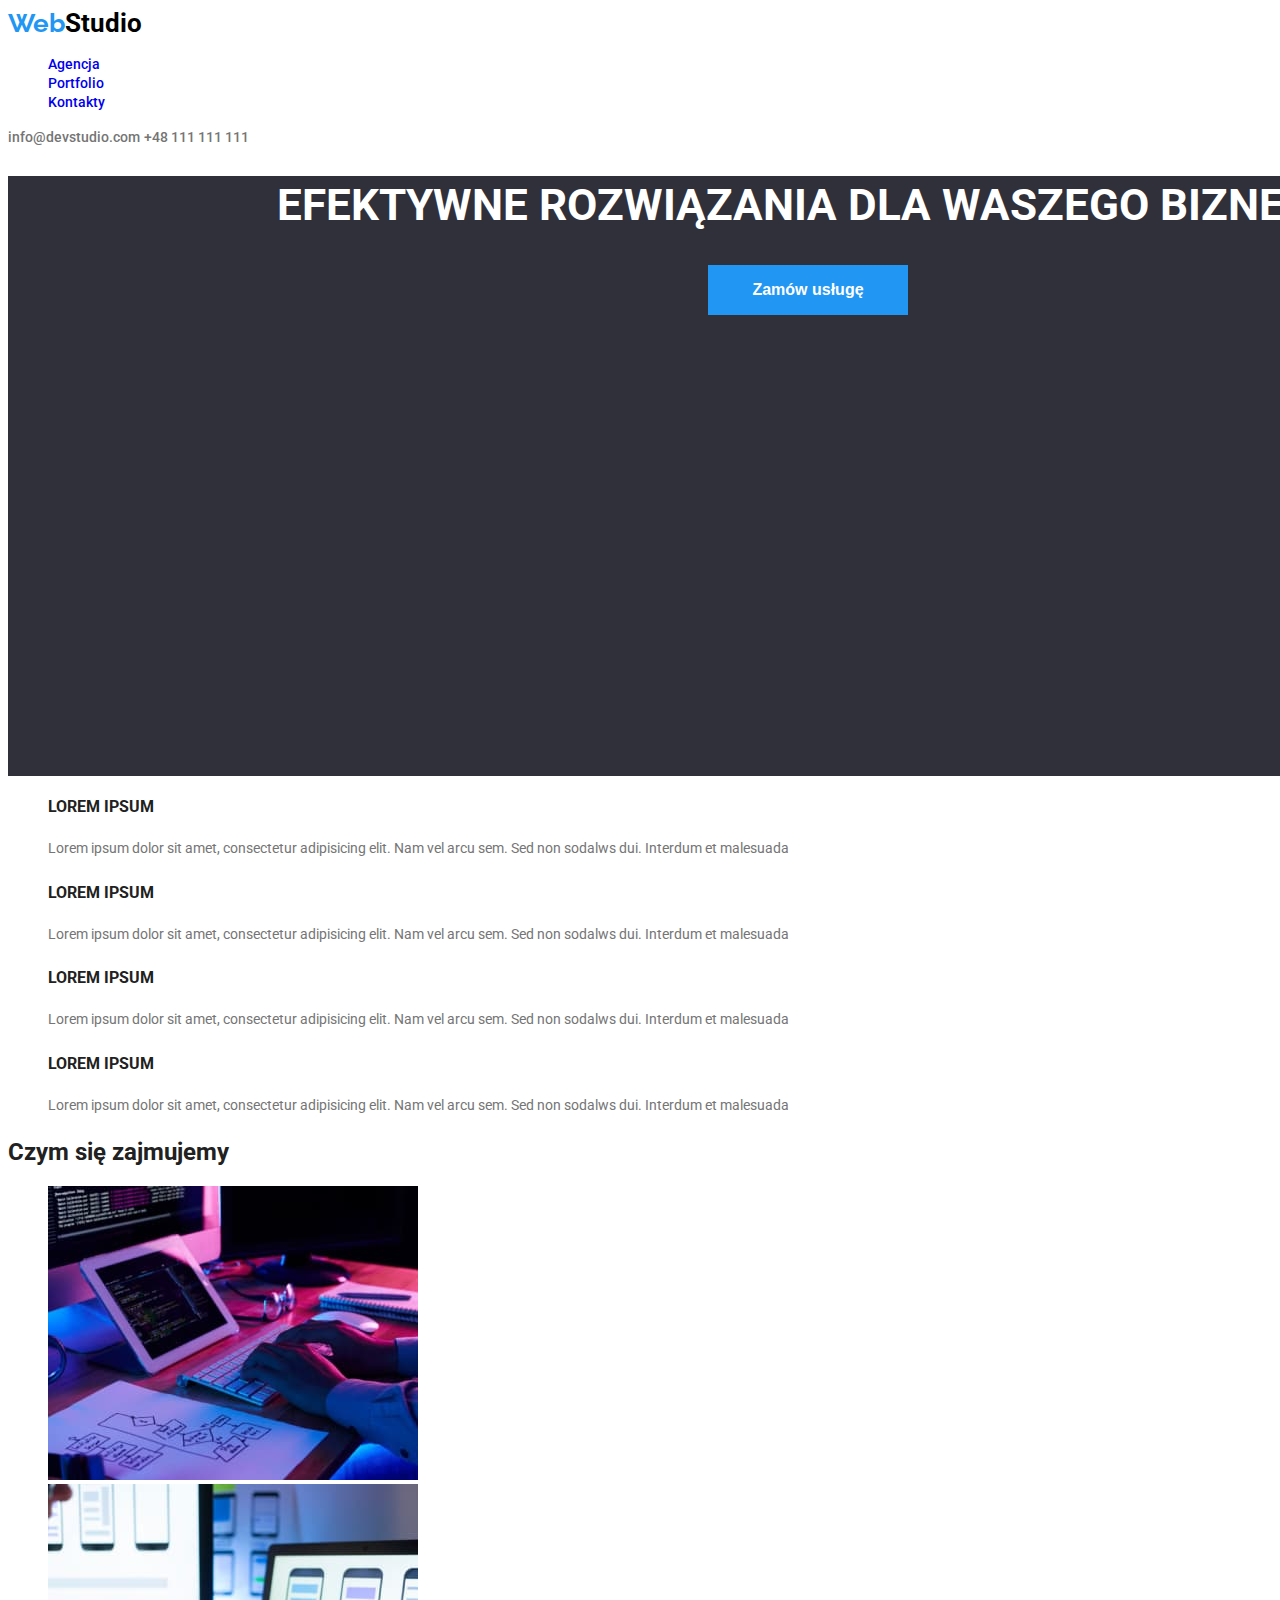
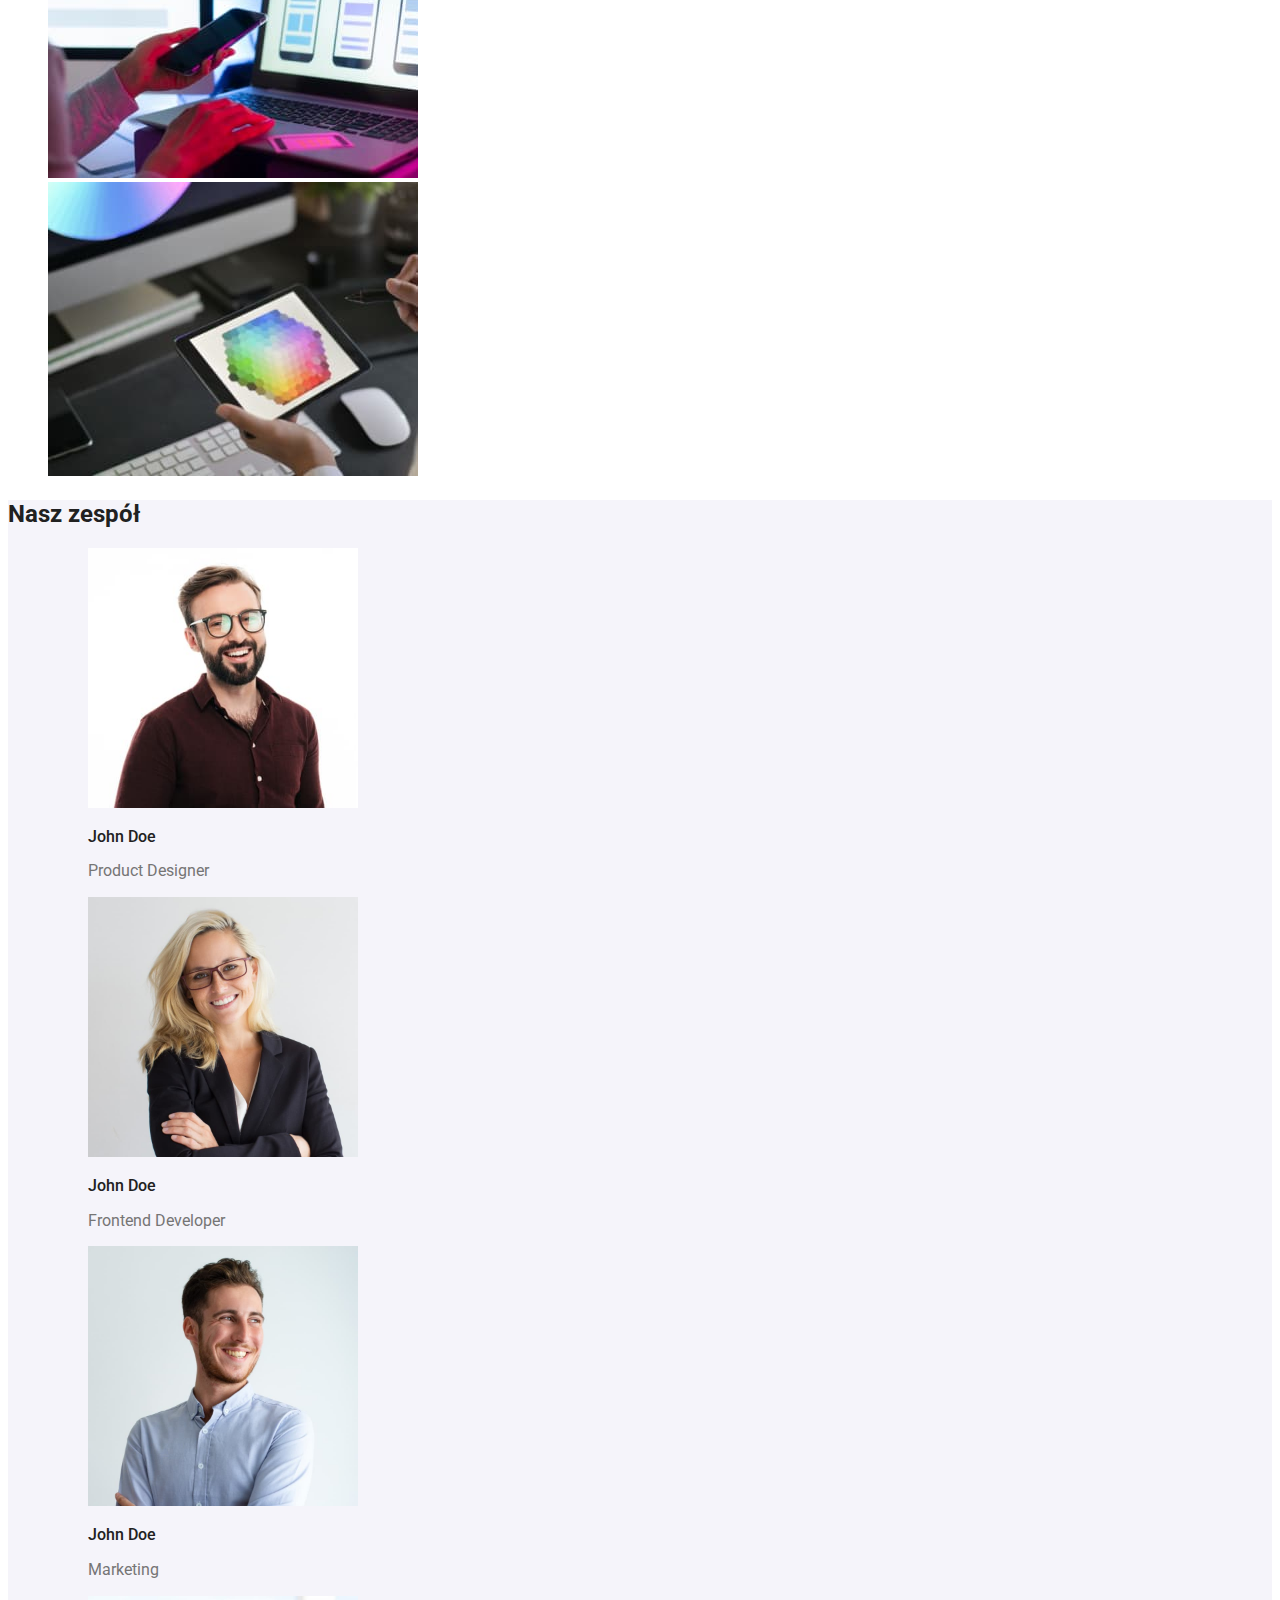
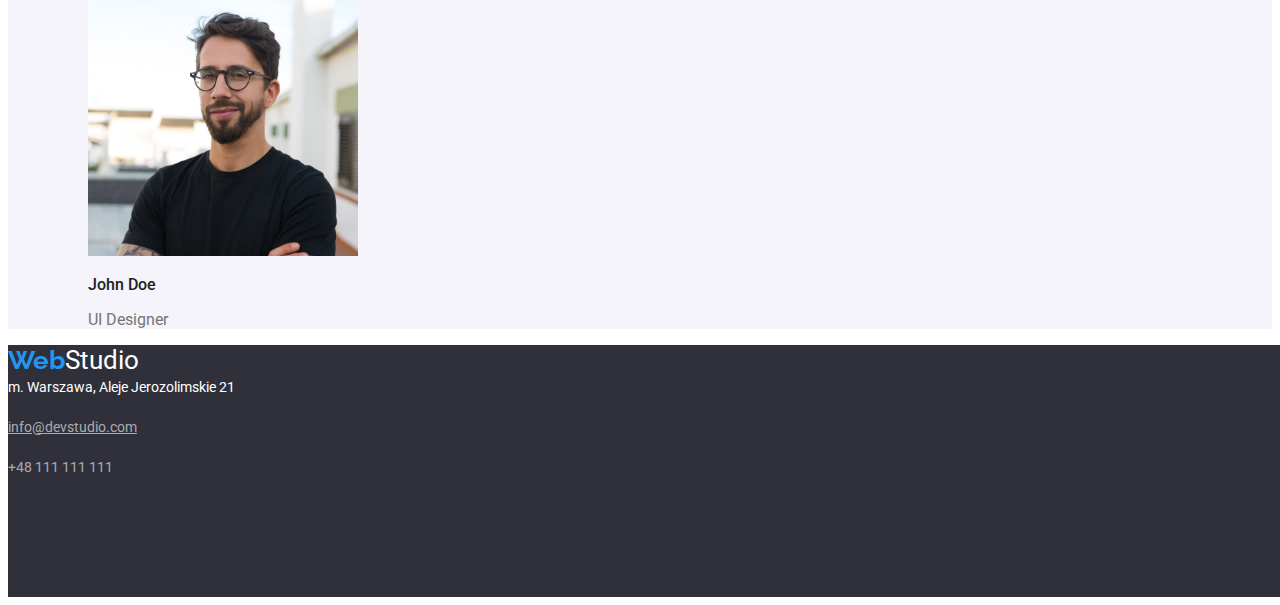
<file: index.html>
<!DOCTYPE html>
<html lang="pl">
  <head>
    <link rel="stylesheet" href="./css/styles.css" />
    <title>Studio</title>
    <link rel="preconnect" href="https://fonts.googleapis.com" />
    <link rel="preconnect" href="https://fonts.gstatic.com" crossorigin />
    <link
      href="https://fonts.googleapis.com/css2?family=Raleway:wght@700&family=Roboto:wght@400;500;700;900&display=swap"
      rel="stylesheet"
    />
    <link href="css/styles.css" rel="stylesheet" />
  </head>

  <body>
    <header class="header-style">
      <nav>
        <a class="logo" href="./index.html"
          ><span class="web-text">Web</span>Studio</a
        >
        <ul class="list">
          <li>
            <a href="./index.html" class="web-navigation">Agencja</a>
          </li>
          <li>
            <a href="./portfolio.html" class="web-navigation">Portfolio</a>
          </li>
          <li><a href="#" class="web-navigation">Kontakty</a></li>
        </ul>
      </nav>

      <a class="contact-links" href="mailto:info@devstudio.com"
        >info@devstudio.com</a
      >
      <a class="contact-links" href="tel:+48111111111">+48 111 111 111</a>
    </header>

    <main>
      <section class="section-primary">
        <h1 class="tittle">EFEKTYWNE ROZWIĄZANIA DLA WASZEGO BIZNESU</h1>
        <button type="button" class="order">Zamów usługę</button>
      </section>

      <div>
        <ul class="list">
          <li>
            <h4>LOREM IPSUM</h4>
            <p class="text-studio">
              Lorem ipsum dolor sit amet, consectetur adipisicing elit. Nam vel
              arcu sem. Sed non sodalws dui. Interdum et malesuada
            </p>
          </li>

          <li>
            <h4>LOREM IPSUM</h4>
            <p class="text-studio">
              Lorem ipsum dolor sit amet, consectetur adipisicing elit. Nam vel
              arcu sem. Sed non sodalws dui. Interdum et malesuada
            </p>
          </li>

          <li>
            <h4>LOREM IPSUM</h4>
            <p class="text-studio">
              Lorem ipsum dolor sit amet, consectetur adipisicing elit. Nam vel
              arcu sem. Sed non sodalws dui. Interdum et malesuada
            </p>
          </li>

          <li>
            <h4>LOREM IPSUM</h4>
            <p class="text-studio">
              Lorem ipsum dolor sit amet, consectetur adipisicing elit. Nam vel
              arcu sem. Sed non sodalws dui. Interdum et malesuada
            </p>
          </li>
        </ul>
      </div>

      <section>
        <h2 class="what-we-do">Czym się zajmujemy</h2>
        <ul class="list">
          <li>
            <img
              src="images/whatwedo/keyboard.jpg"
              alt="Ręce na klawiaturze"
              width="370"
              height="294"
            />
          </li>
          <li>
            <img
              src="images/whatwedo/laptop.jpg"
              alt="Otwarty laptop"
              width="370"
              height="294"
            />
          </li>
          <li>
            <img
              src="images/whatwedo/tablet.jpg"
              alt="Tablet"
              width="370"
              height="294"
            />
          </li>
        </ul>
      </section>

      <section class="team">
        <h2 class="team-tittle">Nasz zespół</h2>
        <ul class="list">
          <li>
            <figure>
              <img
                src="images/team/product-designer.jpg"
                alt="Zdjęcie pracownika"
                width="270"
                height="260"
              />
              <figcaption>
                <p class="employee">John Doe</p>
                <p class="job-position">Product Designer</p>
              </figcaption>
            </figure>
          </li>

          <li>
            <figure>
              <img
                src="images/team/frontend-developer.jpg"
                alt="Zdjęcie pracownika"
                width="270"
                height="260"
              />
              <figcaption>
                <p class="employee">John Doe</p>
                <p class="job-position">Frontend Developer</p>
              </figcaption>
            </figure>
          </li>

          <li>
            <figure>
              <img
                src="images/team/marketing.jpg"
                alt="Zdjęcie pracownika"
                width="270"
                height="260"
              />
              <figcaption>
                <p class="employee">John Doe</p>
                <p class="job-position">Marketing</p>
              </figcaption>
            </figure>
          </li>

          <li>
            <figure>
              <img
                src="images/team/ui-designer.jpg"
                alt="Zdjęcie pracownika"
                width="270"
                height="260"
              />
              <figcaption>
                <p class="employee">John Doe</p>
                <p class="job-position">UI Designer</p>
              </figcaption>
            </figure>
          </li>
        </ul>
      </section>
    </main>

    <footer class="footer-style">
      <span class="web-text">Web</span><span class="studio">Studio</span>
      <address class="address">m. Warszawa, Aleje Jerozolimskie 21</address>
      <p>
        <a href="mailto:info@devstudio.com" class="footer-mail"
          >info@devstudio.com</a
        >
      </p>
      <p>
        <a href="tel:+48111111111" class="footer-phone">+48 111 111 111</a>
      </p>
    </footer>
  </body>
</html>
</file>
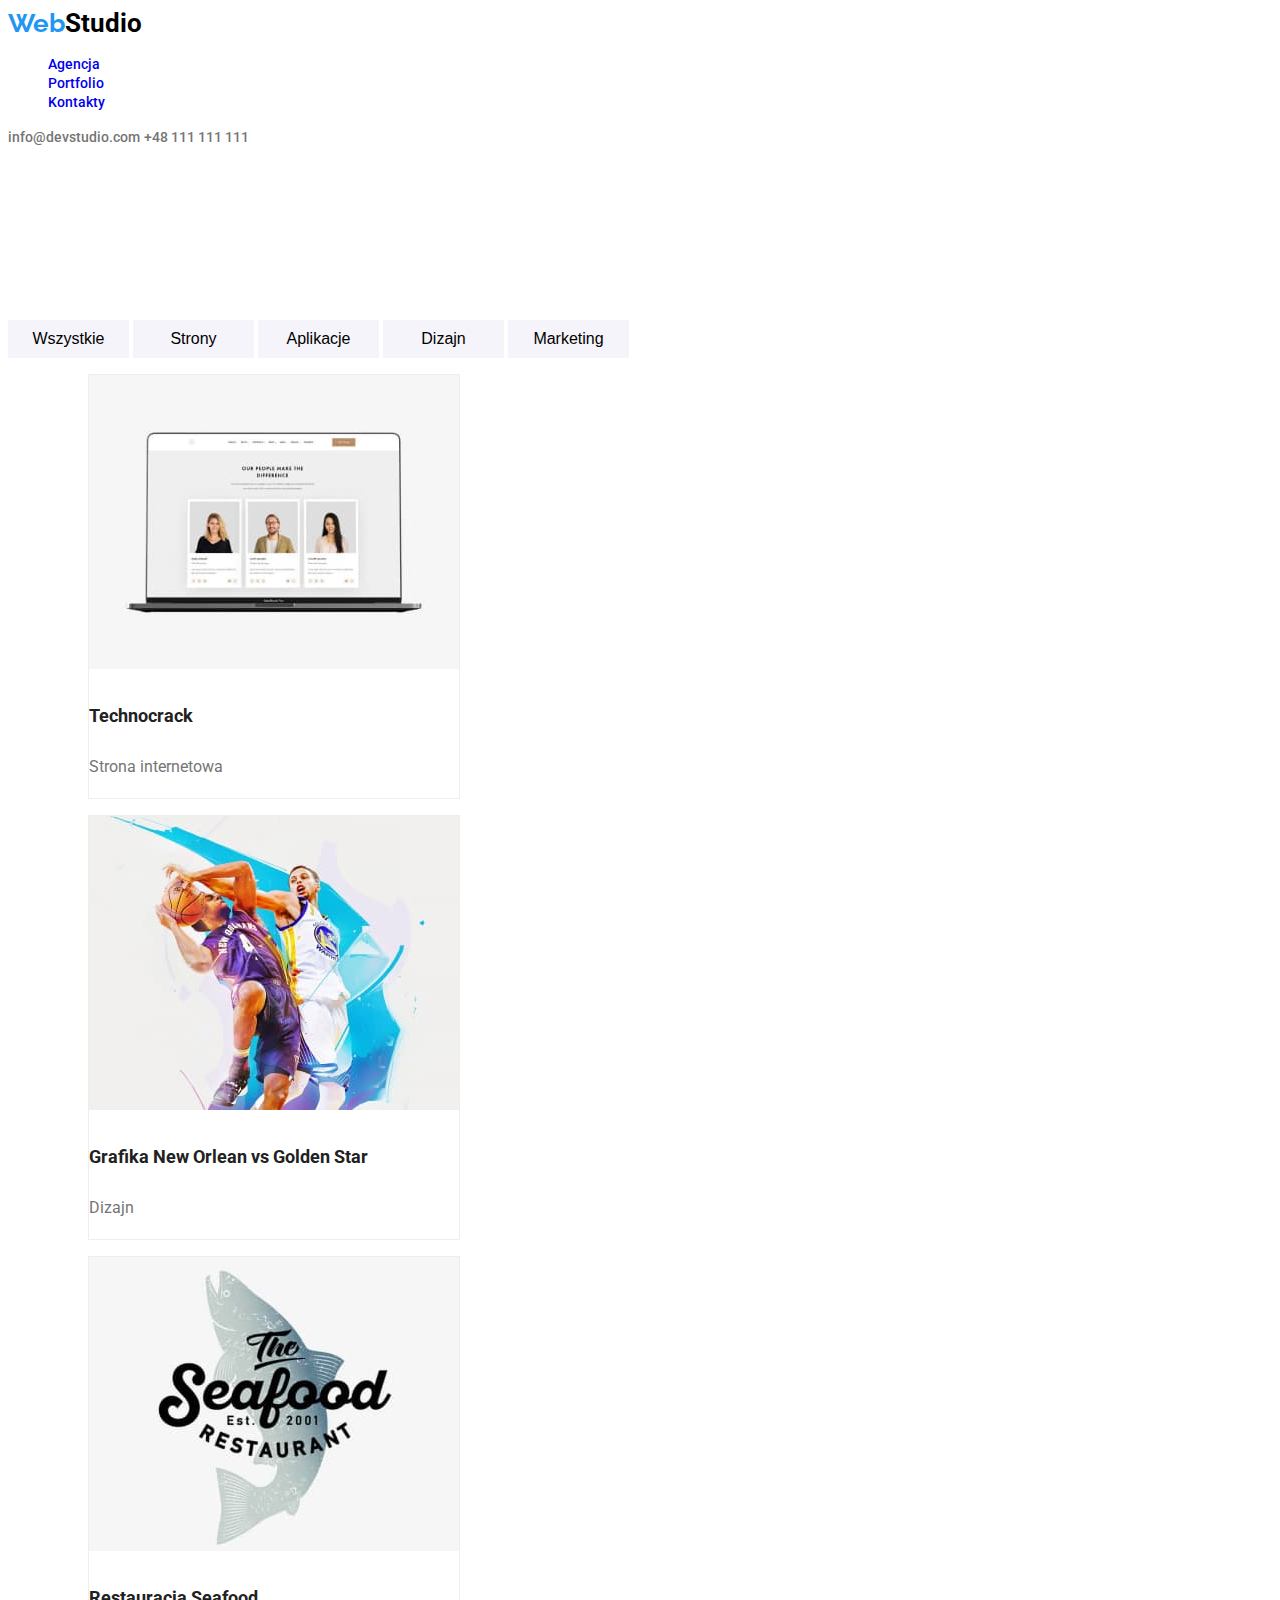
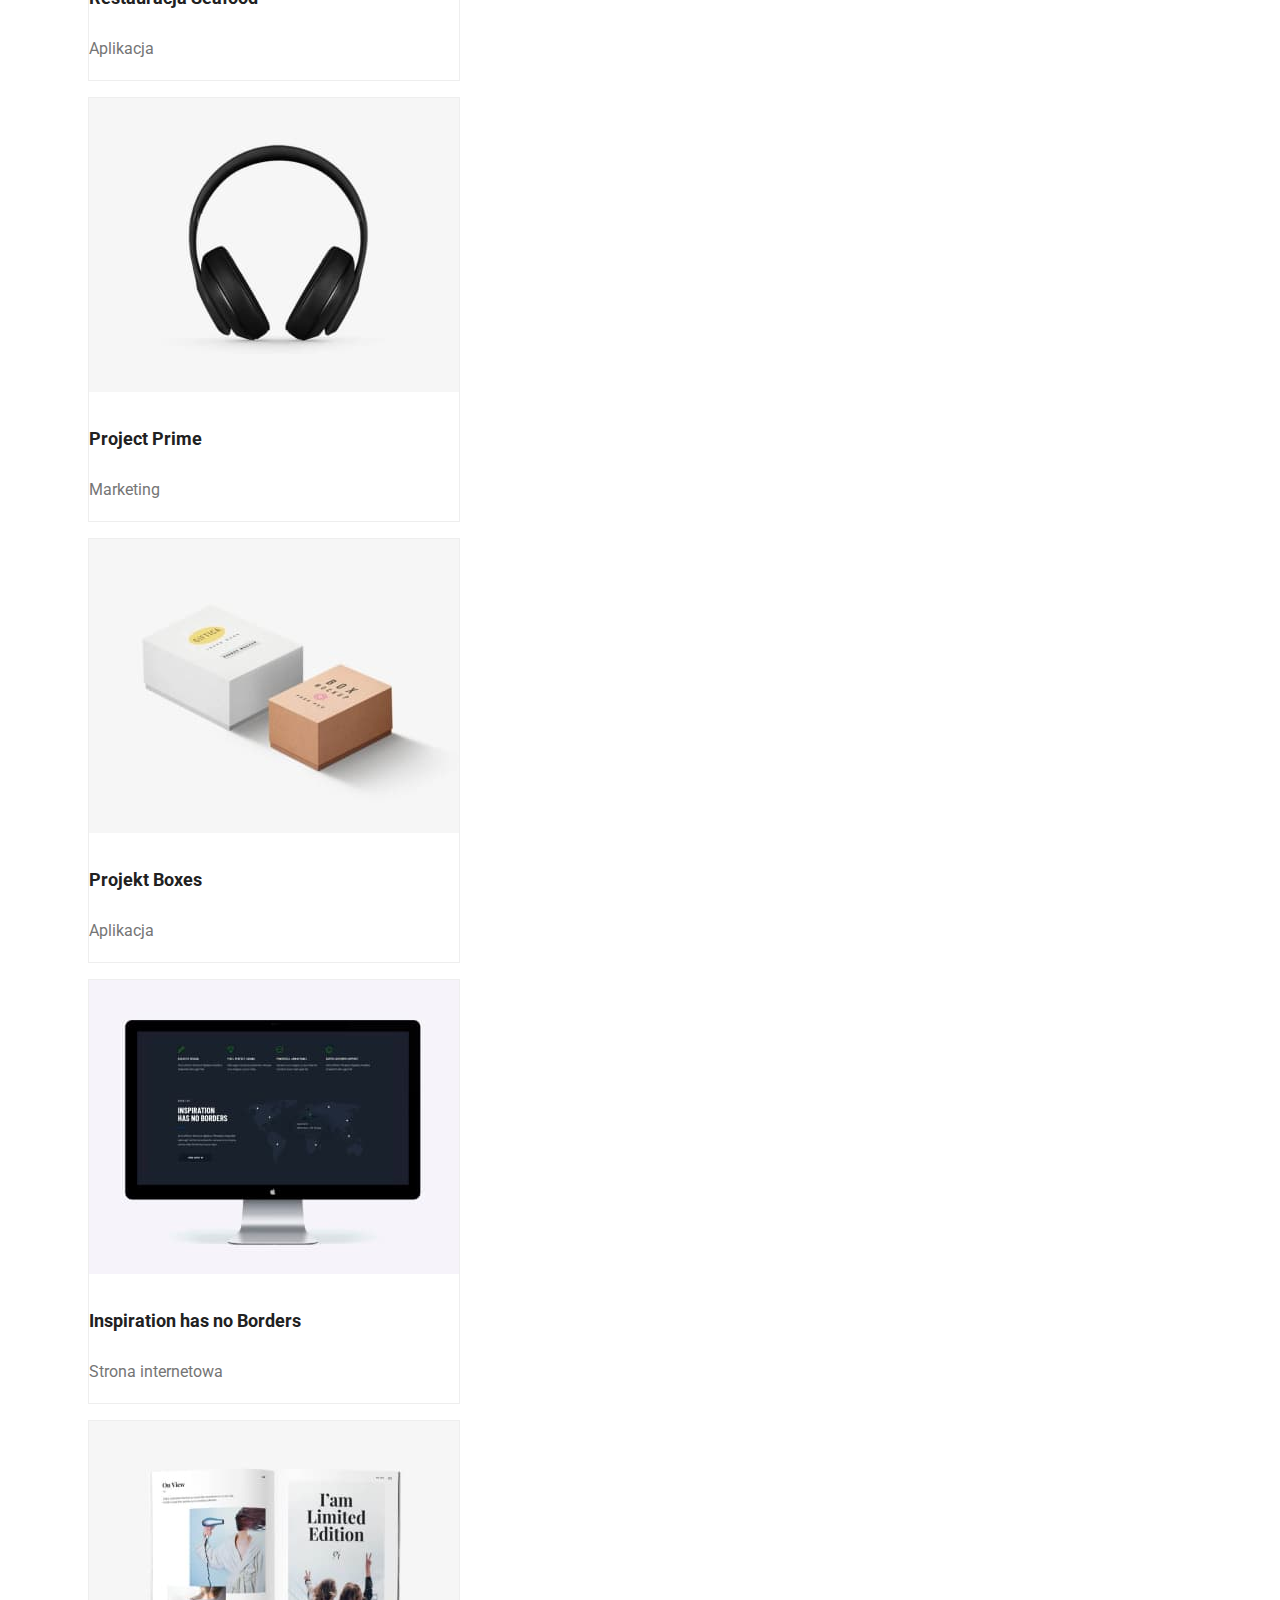
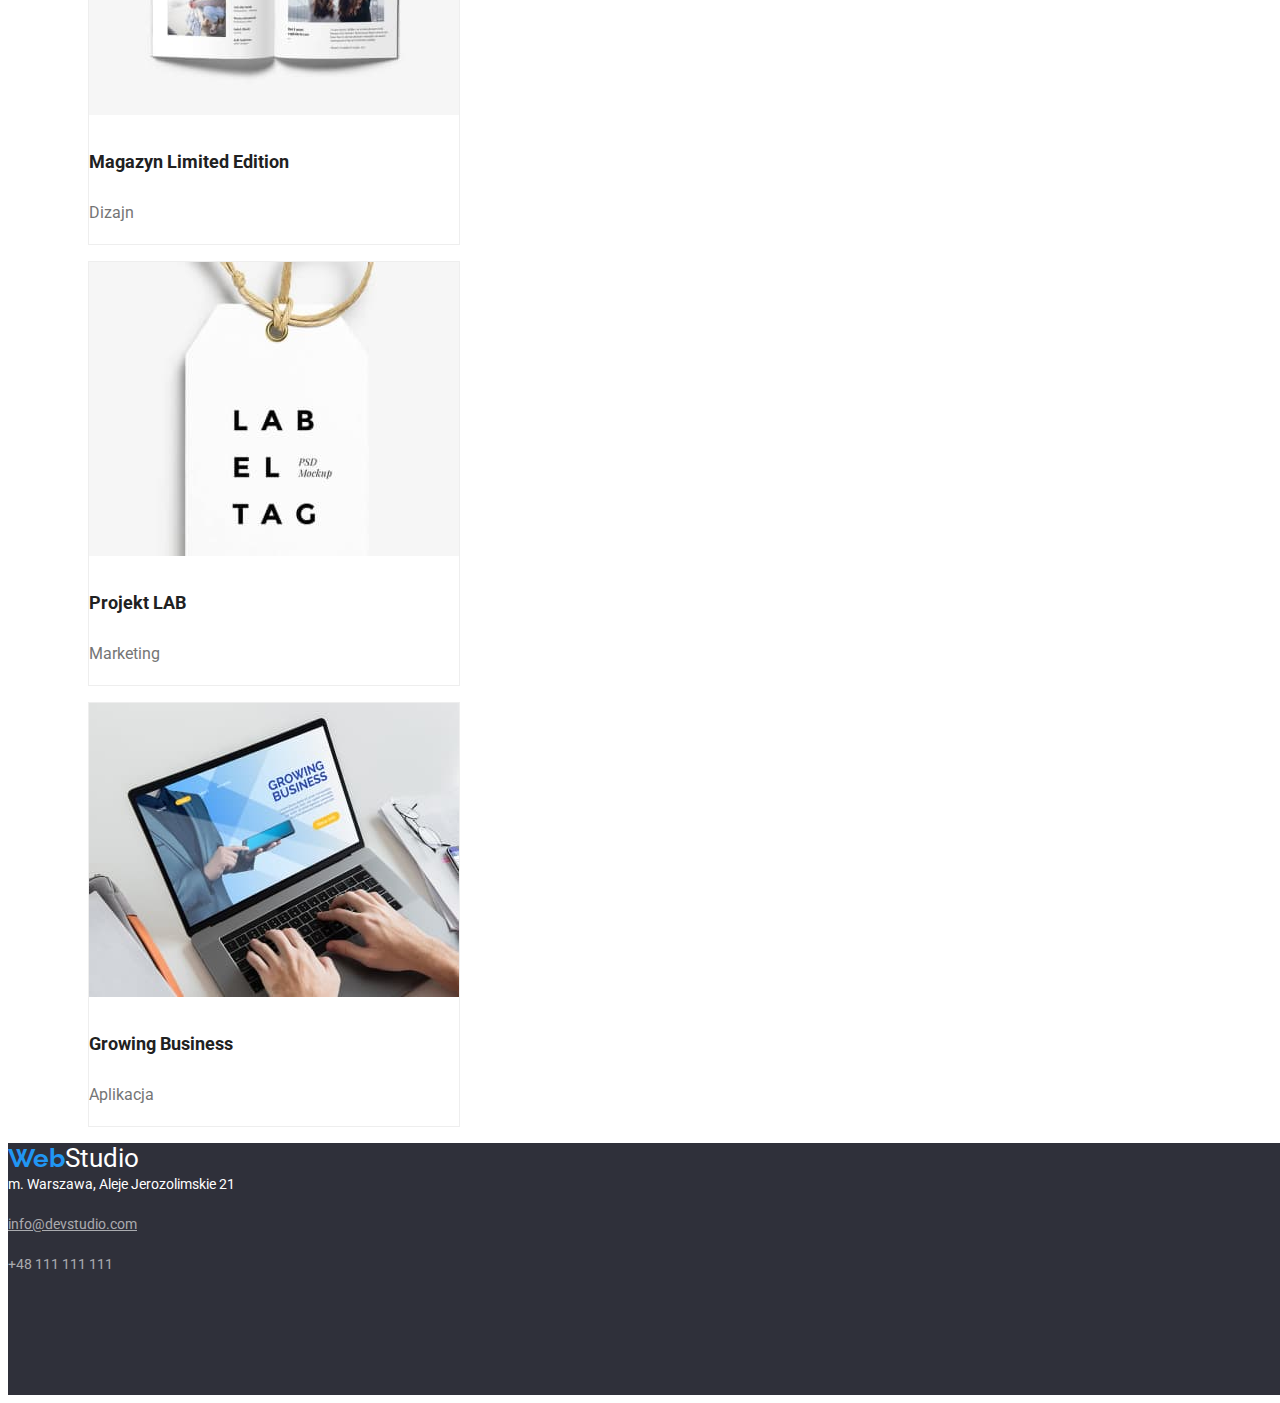
<file: portfolio.html>
<!DOCTYPE html>
<html lang="pl">
  <head>
    <link rel="stylesheet" href="./css/styles.css" />
    <title>Portfolio</title>
    <link rel="preconnect" href="https://fonts.googleapis.com" />
    <link rel="preconnect" href="https://fonts.gstatic.com" crossorigin />
    <link
      href="https://fonts.googleapis.com/css2?family=Raleway:wght@700&family=Roboto:wght@400;500;700;900&display=swap"
      rel="stylesheet"
    />
    <link href="css/styles.css" rel="stylesheet" />
  </head>

  <body>
    <header class="header-style">
      <nav>
        <a class="logo" href="./index.html"
          ><span class="web-text">Web</span>Studio</a
        >
        <ul class="list">
          <li>
            <a href="./index.html" class="web-navigation">Agencja</a>
          </li>
          <li>
            <a href="./portfolio.html" class="web-navigation">Portfolio</a>
          </li>
          <li><a href="#" class="web-navigation">Kontakty</a></li>
        </ul>
      </nav>

      <a class="contact-links" href="mailto:info@devstudio.com"
        >info@devstudio.com</a
      >
      <a class="contact-links" href="tel:+48111111111">+48 111 111 111</a>
    </header>

    <div>
      <button type="button" class="projects-type">Wszystkie</button>
      <button type="button" class="projects-type">Strony</button>
      <button type="button" class="projects-type">Aplikacje</button>
      <button type="button" class="projects-type">Dizajn</button>
      <button type="button" class="projects-type">Marketing</button>
    </div>

    <main>
      <div>
        <ul class="list">
          <li>
            <figure class="img-frame">
              <img
                src="images/website/technocrack.jpg"
                alt="website"
                width="370"
                height="294"
              />
              <figcaption class="projects">
                <p class="project-name">Technocrack</p>
                <p class="project-category">Strona internetowa</p>
              </figcaption>
            </figure>
          </li>

          <li>
            <figure class="img-frame">
              <img
                src="images/design/new-orlean-vs-golden-star.jpg"
                alt="basketball players"
                width="370"
                height="294"
              />
              <figcaption class="projects">
                <p class="project-name">Grafika New Orlean vs Golden Star</p>
                <p class="project-category">Dizajn</p>
              </figcaption>
            </figure>
          </li>

          <li>
            <figure class="img-frame">
              <img
                src="images/apps/restaurant-seafood.jpg"
                alt="Fish"
                width="370"
                height="294"
              />
              <figcaption class="projects">
                <p class="project-name">Restauracja Seafood</p>
                <p class="project-category">Aplikacja</p>
              </figcaption>
            </figure>
          </li>

          <li>
            <figure class="img-frame">
              <img
                src="images/marketing/project-prime.jpg"
                alt="Headphones"
                width="370"
                height="294"
              />
              <figcaption class="projects">
                <p class="project-name">Project Prime</p>
                <p class="project-category">Marketing</p>
              </figcaption>
            </figure>
          </li>

          <li>
            <figure class="img-frame">
              <img
                src="images/apps/projekt-boxes.jpg"
                alt="Cartoons"
                width="370"
                height="294"
              />
              <figcaption class="projects">
                <p class="project-name">Projekt Boxes</p>
                <p class="project-category">Aplikacja</p>
              </figcaption>
            </figure>
          </li>

          <li>
            <figure class="img-frame">
              <img
                src="images/website/inspiration-has-no-borders.jpg"
                alt="Screen"
                width="370"
                height="294"
              />
              <figcaption class="projects">
                <p class="project-name">Inspiration has no Borders</p>
                <p class="project-category">Strona internetowa</p>
              </figcaption>
            </figure>
          </li>

          <li>
            <figure class="img-frame">
              <img
                src="images/design/magazine-limited-edition.jpg"
                alt="Newspaper"
                width="370"
                height="294"
              />
              <figcaption class="projects">
                <p class="project-name">Magazyn Limited Edition</p>
                <p class="project-category">Dizajn</p>
              </figcaption>
            </figure>
          </li>

          <li>
            <figure class="img-frame">
              <img
                src="images/marketing/project-lab.jpg"
                alt="Label"
                width="370"
                height="294"
              />
              <figcaption class="projects">
                <p class="project-name">Projekt LAB</p>
                <p class="project-category">Marketing</p>
              </figcaption>
            </figure>
          </li>

          <li>
            <figure class="img-frame">
              <img
                src="images/apps/growing-business.jpg"
                alt="Laptop"
                width="370"
                height="294"
              />
              <figcaption>
                <p class="project-name">Growing Business</p>
                <p class="project-category">Aplikacja</p>
              </figcaption>
            </figure>
          </li>
        </ul>
      </div>
    </main>

    <footer class="footer-style">
      <span class="web-text">Web</span><span class="studio">Studio</span>
      <address class="address">m. Warszawa, Aleje Jerozolimskie 21</address>
      <p>
        <a href="mailto:info@devstudio.com" class="footer-mail"
          >info@devstudio.com</a
        >
      </p>
      <p>
        <a href="tel:+48111111111" class="footer-phone">+48 111 111 111</a>
      </p>
    </footer>
  </body>
</html>
</file>
<file: css/styles.css>
:root {
  --main-background: #ffffff;
  --main-color: #212121;
  --footer-background: #2f303a;
  --main-blue: #2196f3;
  --contact-color: #757575;
  --team-background: #f5f4fa;
  --logo-color: #000000;
  --footer-mail: rgba(255, 255, 255, 0.6);
  --border-color: #eeeeee;
}

.header-style {
  background-color: var(--main-background);
  border: 1px;
}

.logo {
  color: var(--logo-color);
  font-weight: 700;
  font-size: 26px;
  text-decoration: none;
  line-height: 1.17;
}

.list {
  list-style-type: none;
}

.web-navigation {
  font-size: 14px;
  font-weight: 500;
  text-decoration: none;
  line-height: 1.17;
}

.web-navigation:hover {
  color: var(--main-blue);
}

.contact-links {
  color: var(--contact-color);
  font-size: 14px;
  line-height: 16.41px;
  text-decoration: none;
  font-weight: 500;
}

.contact-links:hover {
  color: var(--main-blue);
}

body {
  font-family: "Roboto", sans-serif;
  background: var(--main-background);
  color: var(--main-color);
}

.projects-type {
  background-color: var(--team-background);
  font-size: 16px;
  font-weight: 500;
  border: none;
  width: 121px;
  height: 38px;
  margin-top: 174px;
}

.projects-type:hover {
  background-color: var(--main-blue);
  color: var(--team-background);
  cursor: pointer;
}

.project-name {
  font-size: 18px;
  font-weight: 700;
  line-height: 2;
}

.img-frame {
  border: 1px solid var(--border-color);
  width: 370px;
  text-align: left;
  line-height: 2;
}

.projects {
  line-height: 1.88;
}
.project-category {
  color: var(--contact-color);
  font-size: 16px;
  line-height: 1.87;
}

.web-text {
  font-family: "Raleway";
  font-weight: 700;
  font-size: 26px;
  line-height: 1.17;
  color: var(--main-blue);
  text-decoration: none;
}

.studio {
  font-size: 26px;
  text-decoration: none;
  line-height: 1.17;
  color: var(--main-background);
}

.address {
  font-style: normal;
  font-size: 14px;
  line-height: 1.71;
}

.footer-mail {
  font-size: 14px;
  line-height: 1.71;
  color: var(--footer-mail);
  text-decoration: underline;
}

.footer-phone {
  font-size: 14px;
  line-height: 1.71;
  text-decoration: none;
  color: var(--footer-mail);
}

.footer-phone:hover {
  color: var(--main-background);
}

.footer-phone:focus {
  color: var(--main-background);
}

.footer-mail:hover {
  color: var(--main-background);
}

.footer-mail:focus {
  color: var(--main-background);
}

.footer-style {
  width: 1600px;
  height: 252px;
  background: var(--footer-background);
  color: var(--main-background);
}

.team {
  background-color: var(--team-background);
}

.team-tittle {
  line-height: 1.17;
}

.employee {
  font-size: 16px;
  font-weight: 500;
  line-height: 1.17;
}

.job-position {
  font-size: 16px;
  line-height: 1.17;
  color: var(--contact-color);
}

.what-we-do {
  line-height: 1.17;
}

.order {
  background-color: var(--main-blue);
  font-size: 16px;
  font-weight: 700;
  border: none;
  width: 200px;
  height: 50px;
  color: var(--main-background);
  cursor: pointer;
}

.section-primary {
  width: 1600px;
  height: 600px;
  background: var(--footer-background);
  font-weight: 900;
  line-height: 1.36;
  text-align: center;
  color: var(--main-background);
}

.text-studio {
  font-size: 14px;
  line-height: 1.71;
  color: var(--contact-color);
}

.tittle {
  font-size: 44px;
}
</file>
